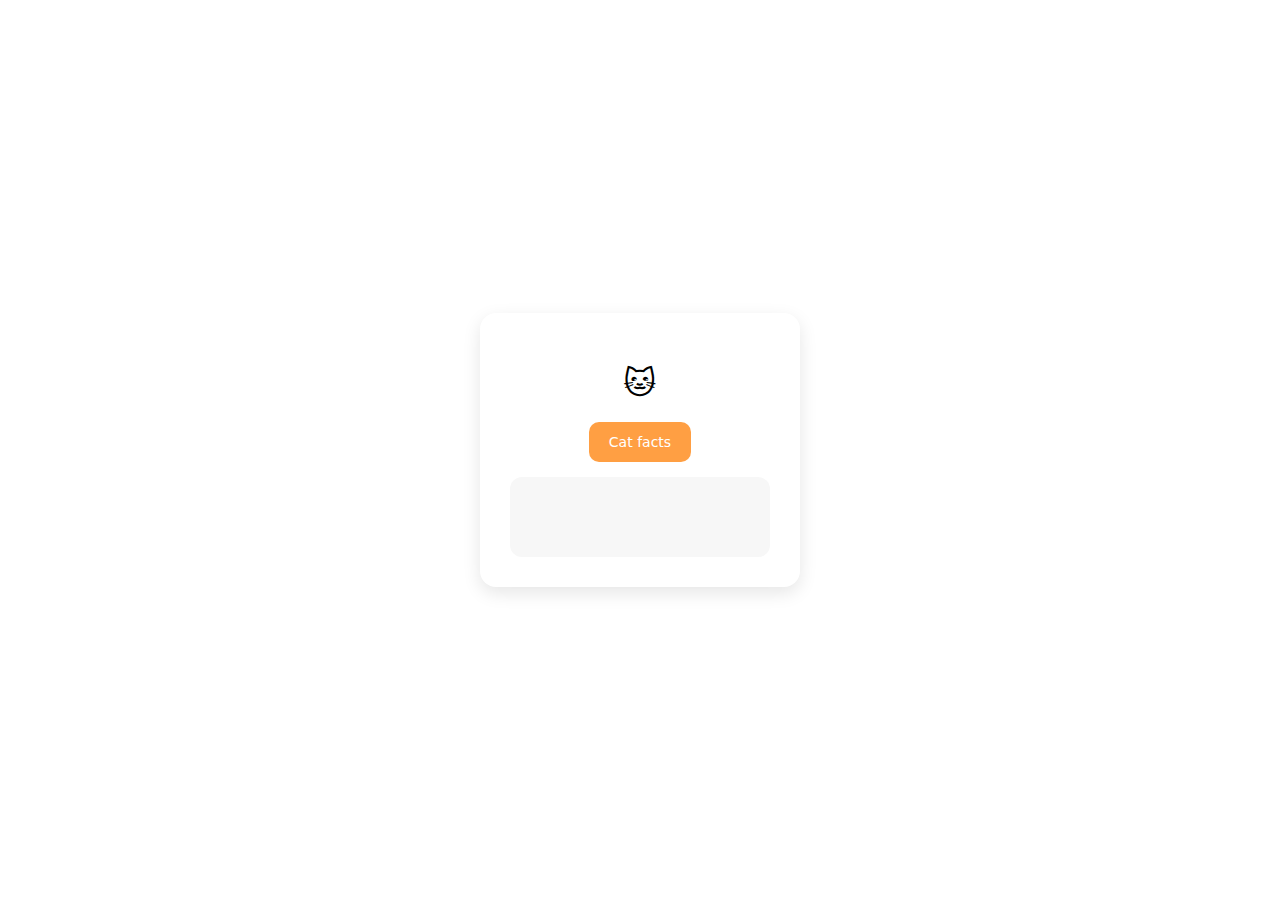
<file: index.html>
<!DOCTYPE html>
<html lang="es">
<head>
  <meta charset="UTF-8">
  <meta name="viewport" content="width=device-width, initial-scale=1.0">
  <title>Cat Facts</title>
<link rel="stylesheet" href="styles.css">

</head>
<body>

  <div class="app">
    <h1>🐱</h1>

    <button id="btnFact">Cat facts</button>

    <p id="status" class="status"></p>

    <div class="card">
      <p id="fact"></p>
    </div>
  </div>


  <script src="./js/main.js" type="module"></script>
</body>
</html>
</file>
<file: styles.css>
* {
  box-sizing: border-box;
  font-family: system-ui, -apple-system, BlinkMacSystemFont, sans-serif;
}

body {
  min-height: 100vh;
  margin: 0;
  background: white;
  display: flex;
  justify-content: center;
  align-items: center;
}

.app {
  background: white;
  padding: 30px;
  width: 320px;
  border-radius: 16px;
  box-shadow: 0 6px 18px rgba(0,0,0,0.1);
  text-align: center;
}

h1 {
  margin-bottom: 20px;
}

button {
  background: #ff9f43;
  border: none;
  padding: 12px 20px;
  border-radius: 10px;
  color: white;
  font-size: 14px;
  cursor: pointer;
  transition: transform 0.2s, opacity 0.2s;
}

button:hover {
  transform: scale(1.05);
  opacity: 0.9;
}

.status {
  margin: 15px 0;
  font-size: 13px;
  color: #555;
}

.card {
  margin-top: 10px;
  padding: 15px;
  background: #f7f7f7;
  border-radius: 12px;
  min-height: 80px;
  display: flex;
  align-items: center;
  justify-content: center;
}

#fact {
  font-size: 14px;
  color: #333;
}
</file>
